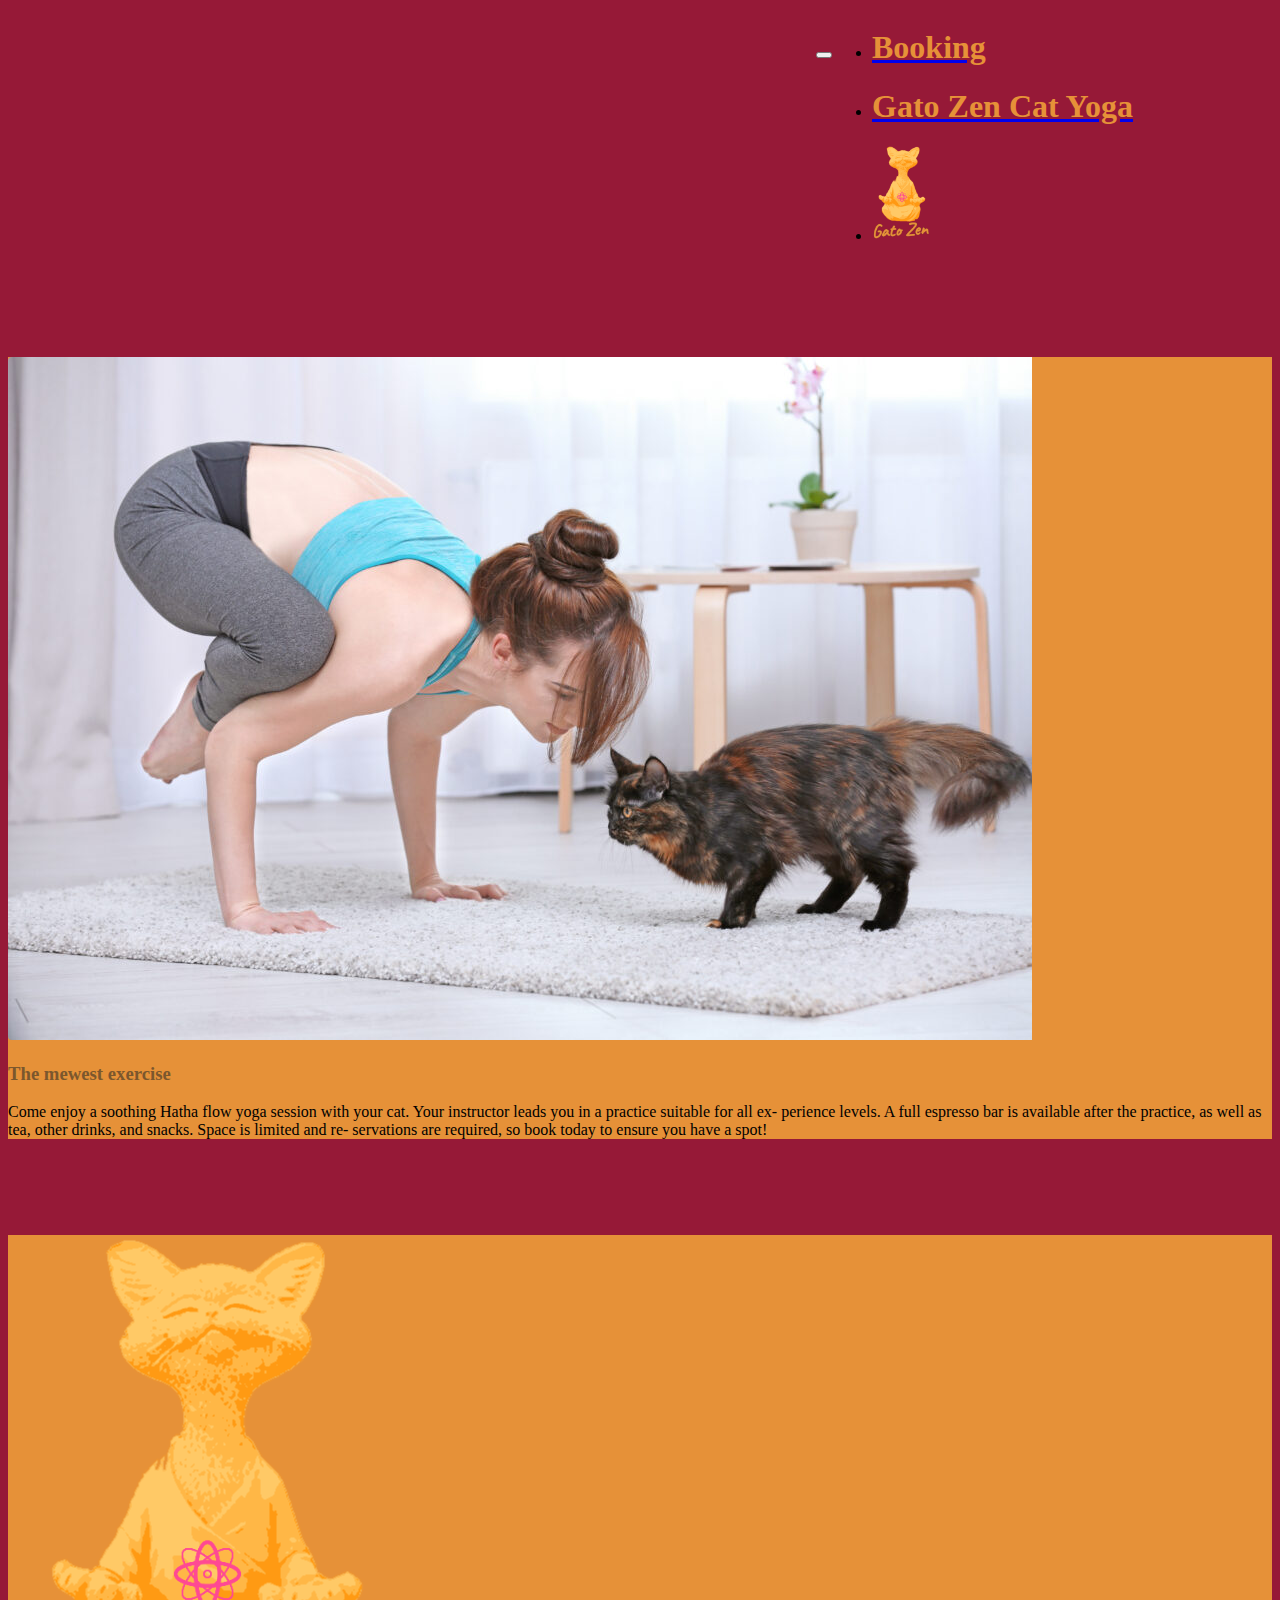
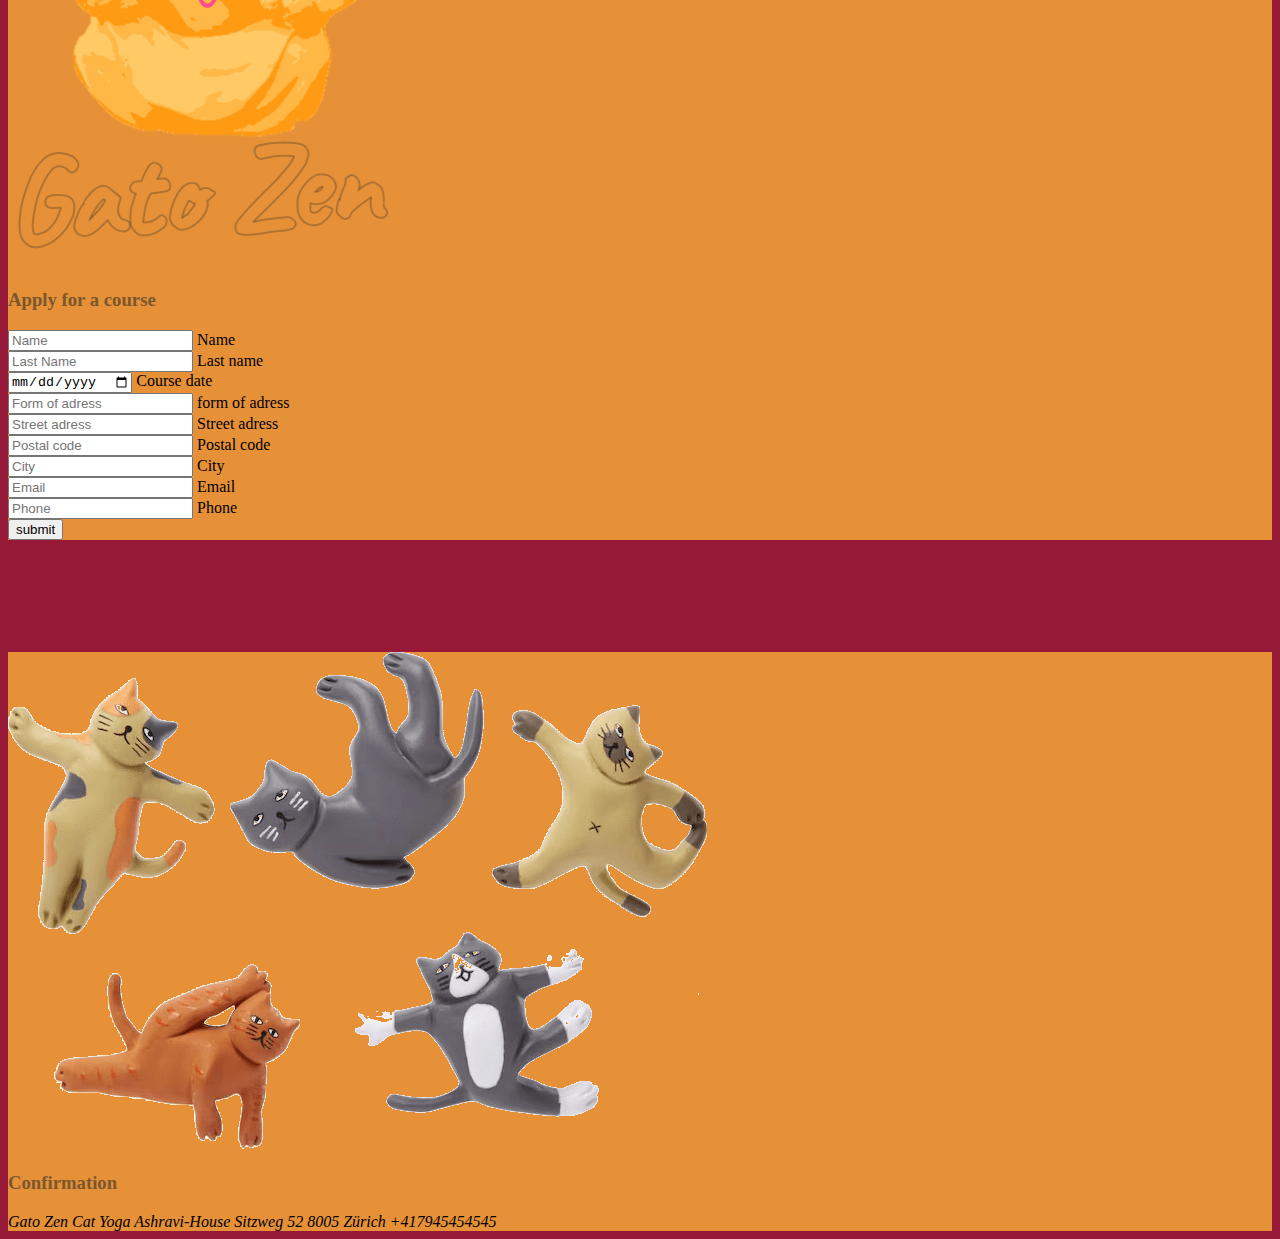
<file: index.html>
<!DOCTYPE html>
<html lang="en">
<head>
    <meta charset="UTF-8">
    <meta http-equiv="X-UA-Compatible" content="IE=edge">
    <meta name="viewport" content="width=device-width, initial-scale=1.0">
    <link href="https://cdn.jsdelivr.net/npm/bootstrap@5.2.3/dist/css/bootstrap.min.css" rel="stylesheet" integrity="sha384-rbsA2VBKQhggwzxH7pPCaAqO46MgnOM80zW1RWuH61DGLwZJEdK2Kadq2F9CUG65" crossorigin="anonymous">
    <link rel="stylesheet" type="text/css" href="styles.css">
    <title>Gato Zen Cat Yoga</title>
</head>
<body>
    <script src="https://cdn.jsdelivr.net/npm/bootstrap@5.2.3/dist/js/bootstrap.bundle.min.js" integrity="sha384-kenU1KFdBIe4zVF0s0G1M5b4hcpxyD9F7jL+jjXkk+Q2h455rYXK/7HAuoJl+0I4" crossorigin="anonymous"></script>
    <script src="script.js"></script>
    
    <nav class="navbar fixed-top navbar-expand-lg">
      <div class="container-fluid vertAlR">
        <button class="navbar-toggler navbar-toggler-right" type="button" data-bs-toggle="collapse" data-bs-target="#navbarResponsive" aria-controls="navbarResponsive" aria-expanded="false" aria-label="Toggle navigation"><span class="navbar-toggler-icon"></span></button>
                <div class="collapse navbar-collapse" id="navbarResponsive">
                    <ul class="navbar-nav ms-auto my-2 my-lg-0">
                        <li class="nav-item"><a class="nav-link" href="#booking"><h1>Booking</h1></a></li>
                        <li class="nav-item"><a class="nav-link" href="#about"><h1>Gato Zen Cat Yoga</h1></a></li>
                        <li class="nav-item"><a class="nav-link" href="#about"><img src="images/Logo_GatoZen.png" class="img-nav" alt="Logo"></a></li>
                    </ul>
        
    </div>
        
    </nav>

    <section class="h-100" id="about">
      <div class="container py-5 h-100">
        <div class="row d-flex justify-content-center align-items-center h-100">
          <div class="col">
            <div class="card my-4">
              <div class="row g-0">
                <div class="col-xl-6 d-none d-xl-block">
                  <img src="images/frau-macht-cat-yoga-mit-katze-1024x683-1.jpeg"
                    alt="Sample photo" class="img-fluid"
                    style="border-top-left-radius: .25rem; border-bottom-left-radius: .25rem;" />
                </div>
                <div class="col-xl-6">
                  <div class="card-body p-md-5 text-black">
                    <h3 class="mb-5 text-uppercase">The mewest exercise</h3>
                    Come enjoy a soothing Hatha
flow yoga session with your
cat.
Your instructor leads you in a
practice suitable for all ex-
perience levels.

A full espresso bar is available
after the practice, as well as
tea, other drinks, and snacks.

Space is limited and re-
servations are required, so
book today to ensure you have
a spot!
    
                    <div class="row">
                      
                      <div class="col-md-6 mb-4">
                      </div>
                    </div>
                  </div>
                </div>
              </div>
            </div>
          </div>
        </div>
      </div>



    </section>
    
    <section class="h-100" id="booking">
     
        <div class="container py-5 h-100">
          <div class="row d-flex justify-content-center align-items-center h-100">
            <div class="col">
              <div class="card card-registration my-4">
                <div class="row g-0">
                  
                  <div class="col-xl-6 d-none d-xl-block">
                    
                    <img src="images/Logo_GatoZen.png"
                      alt="Sample photo" class="img-fluid"
                      style="border-top-left-radius: .25rem; border-bottom-left-radius: .25rem;" />
                      
                  </div>
                  <div class="col-xl-6">
                    
                    <div class="card-body p-md-5 text-black">
                      <h3 class="mb-5 text-uppercase">Apply for a course</h3>
      
                      <div class="row">
                        <div class="col-md-6 mb-4">
                          <form action="#confirmation" onsubmit="return validateForm();">
                          <div class="form-outline">
                            <input type="text" name="formName" id="formName" class="form-control form-control-lg" placeholder="Name" />
                            <label class="form-label" for="formName">Name</label>
                          </div>
                        </div>
                        <div class="col-md-6 mb-4">
                          <div class="form-outline">
                            <input type="text" name="formLastName" id="formLastName" class="form-control form-control-lg" placeholder="Last Name" />
                            <label class="form-label" for="formLastName">Last name</label>
                          </div>
                        </div>
                      </div>
      
                      <div class="row">
                        <div class="col-md-6 mb-4">
                          <div class="form-outline">
                            <input type="date" name="formCourse" id="formCourse" onfocus="this.min=new Date().toISOString().split('T')[0]" class="form-control form-control-lg" placeholder="new Date()" />
                            <label class="form-label" for="formCourse">Course date</label>
                          </div>
                        </div>
                        <div class="col-md-6 mb-4">
                          <div class="form-outline">
                            <input type="text" name="formFormAdress" id="formFormAdress" class="form-control form-control-lg" placeholder="Form of adress" />
                            <label class="form-label" for="formFormAdress">form of adress</label>
                          </div>
                        </div>
                      </div>
      
                      <div class="form-outline mb-4">
                        <input type="text" name="formStreet" id="formStreet" class="form-control form-control-lg" placeholder="Street adress" />
                        <label class="form-label" for="formstreet">Street adress</label>
                      </div>

                      <div class="form-outline mb-4">
                        <input type="text" name="formPostal" id="formPostal" class="form-control form-control-lg" placeholder="Postal code" />
                        <label class="form-label" for="formPostal">Postal code</label>
                      </div>
      
                      <div class="form-outline mb-4">
                        <input type="text" name="formCity" id="formCity" class="form-control form-control-lg" placeholder="City" />
                        <label class="form-label" for="formCity">City</label>
                      </div>
      
                      <div class="form-outline mb-4">
                        <input type="text" name="formEmail" id="formEmail" class="form-control form-control-lg" placeholder="Email" />
                        <label class="form-label" for="formEmail">Email</label>
                      </div>
      
                      <div class="form-outline mb-4">
                        <input type="number" min="0" step="1" name="formPhone" id="formPhone" class="form-control form-control-lg" placeholder="Phone" />
                        <label class="form-label" for="formPhone">Phone</label>
                      </div>
      
                      <div class="d-flex justify-content-end pt-3">
                        <!-- <button type="button" class="btn btn-light btn-lg">Reset all</button>
                        <button type="button" class="btn btn-warning btn-lg ms-2">Submit form</button> -->
                        <input type="submit" value="submit">
                      </form>
                      <div>
                      <p id="message-1"></p>
                      <p id="message-2"></p>
                      <p id="message-3"></p>
                      <p id="message-4"></p>
                    </div>
                      </div>
      
                    </div>
                  </div>
                </div>
              </div>
            </div>
          </div>
        </div>
      </section>

      <section class="h-100" id="confirmation">
        <div class="container py-5 h-100">
          <div class="row d-flex justify-content-center align-items-center h-100">
            <div class="col">
              <div class="card my-4">
                <div class="row g-0">
                  <div class="col-xl-6 d-none d-xl-block">
                    <img src="images/CatYoga.png"
                      alt="Sample photo" class="img-fluid"
                      style="border-top-left-radius: .25rem; border-bottom-left-radius: .25rem;" />
                  </div>
                  <div class="col-xl-6">
                    <div class="card-body p-md-5 text-black">
                      <h3 class="mb-5 text-uppercase">Confirmation</h3>
      
                      <div class="row">
                        <div class="col-md-6 mb-4">
                          <div id="confirmation-message" class="alert alert-success" role="alert">
                          </div>
                          <script>
                              writeConfirmation();
                          </script>
      
                      <div class="row">
                        <address>
                          Gato Zen Cat Yoga
Ashravi-House
Sitzweg 52
8005 Zürich

+417945454545
                        </address>
                        
                        <div class="col-md-6 mb-4">
                        </div>
                      </div>
                    </div>
                  </div>
                </div>
              </div>
            </div>
          </div>
        </div>
  
  
  
      </section>
</body>
</html>
</file>
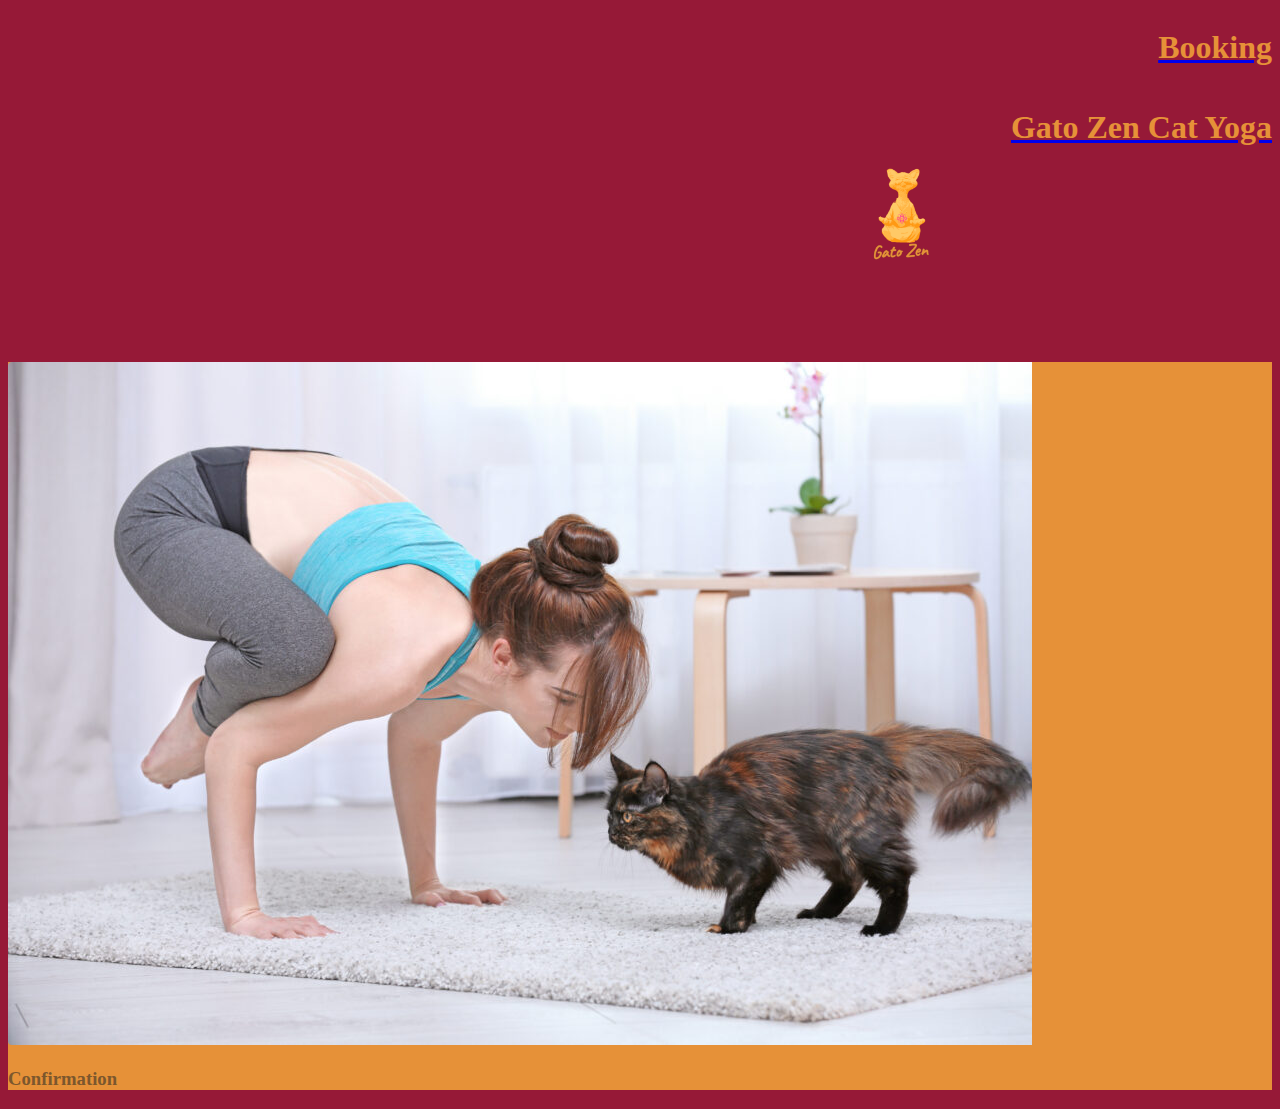
<file: confirmation.html>
<!DOCTYPE html>
<html lang="en">
<head>
    <meta charset="UTF-8">
    <meta http-equiv="X-UA-Compatible" content="IE=edge">
    <meta name="viewport" content="width=device-width, initial-scale=1.0">
    <link href="https://cdn.jsdelivr.net/npm/bootstrap@5.2.3/dist/css/bootstrap.min.css" rel="stylesheet" integrity="sha384-rbsA2VBKQhggwzxH7pPCaAqO46MgnOM80zW1RWuH61DGLwZJEdK2Kadq2F9CUG65" crossorigin="anonymous">
    <link rel="stylesheet" type="text/css" href="styles.css">
    <title>Gato Zen Cat Yoga</title>
</head>
<body>
    <script src="https://cdn.jsdelivr.net/npm/bootstrap@5.2.3/dist/js/bootstrap.bundle.min.js" integrity="sha384-kenU1KFdBIe4zVF0s0G1M5b4hcpxyD9F7jL+jjXkk+Q2h455rYXK/7HAuoJl+0I4" crossorigin="anonymous"></script>
    <script src="script.js"></script>
    
    <nav class="navbar fixed-top navbar-expand-lg">
      <div class="container-fluid vertAlR">
        <a class="navbar-brand" href="#"><h1>Booking</h1></a>
        
    </div>
      <div class="container-fluid vertAlR">
        
        <a class="navbar-brand" href="#"><h1>Gato Zen Cat Yoga</h1></a>
        
        
      
    </div>
      <div class="container-fluid vertAlR">
        
          
          <a class="navbar-brand" href="#"><img src="images/Logo_GatoZen.png" class="img-nav" alt="Logo"></a>
        </div>
        
    </nav>
    
    <section class="h-100">
     
        <div class="container py-5 h-100">
          <div class="row d-flex justify-content-center align-items-center h-100">
            <div class="col">
              <div class="card card-registration my-4">
                <div class="row g-0">
                  <div class="col-xl-6 d-none d-xl-block">
                    <img src="images/frau-macht-cat-yoga-mit-katze-1024x683-1.jpeg"
                      alt="Sample photo" class="img-fluid"
                      style="border-top-left-radius: .25rem; border-bottom-left-radius: .25rem;" />
                  </div>
                  <div class="col-xl-6">
                    <div class="card-body p-md-5 text-black">
                      <h3 class="mb-5 text-uppercase">Confirmation</h3>
      
                      <div class="row">
                        <div class="col-md-6 mb-4">
                          <div id="confirmation-message" class="alert alert-success" role="alert">
                          </div>
                          <script>
                              writeConfirmation();
                          </script>
                      </div>
      
                    </div>
                  </div>
                </div>
              </div>
            </div>
          </div>
        </div>
      </section>
</body>
</html>
</file>
<file: styles.css>
/* colors */

 body , .navbar , .h-100 {
    background-color: #961937;
 }

.row {
    background-color: #E69138;
 }

 h3 {
    color: #7B572D;
 }

 /* Other styles*/

 .py-5 {
    padding-top: 6rem!important;
 }

h1 {
   color: #E69138;
}

.img-nav {
   max-width: 15%;
}
.vertAlR {
   display: flex;
   justify-content: flex-end;
   align-items:baseline;
}

.vertAlL {
   display: flex;
   justify-content: flex-start;
   align-items:baseline;
}
</file>
